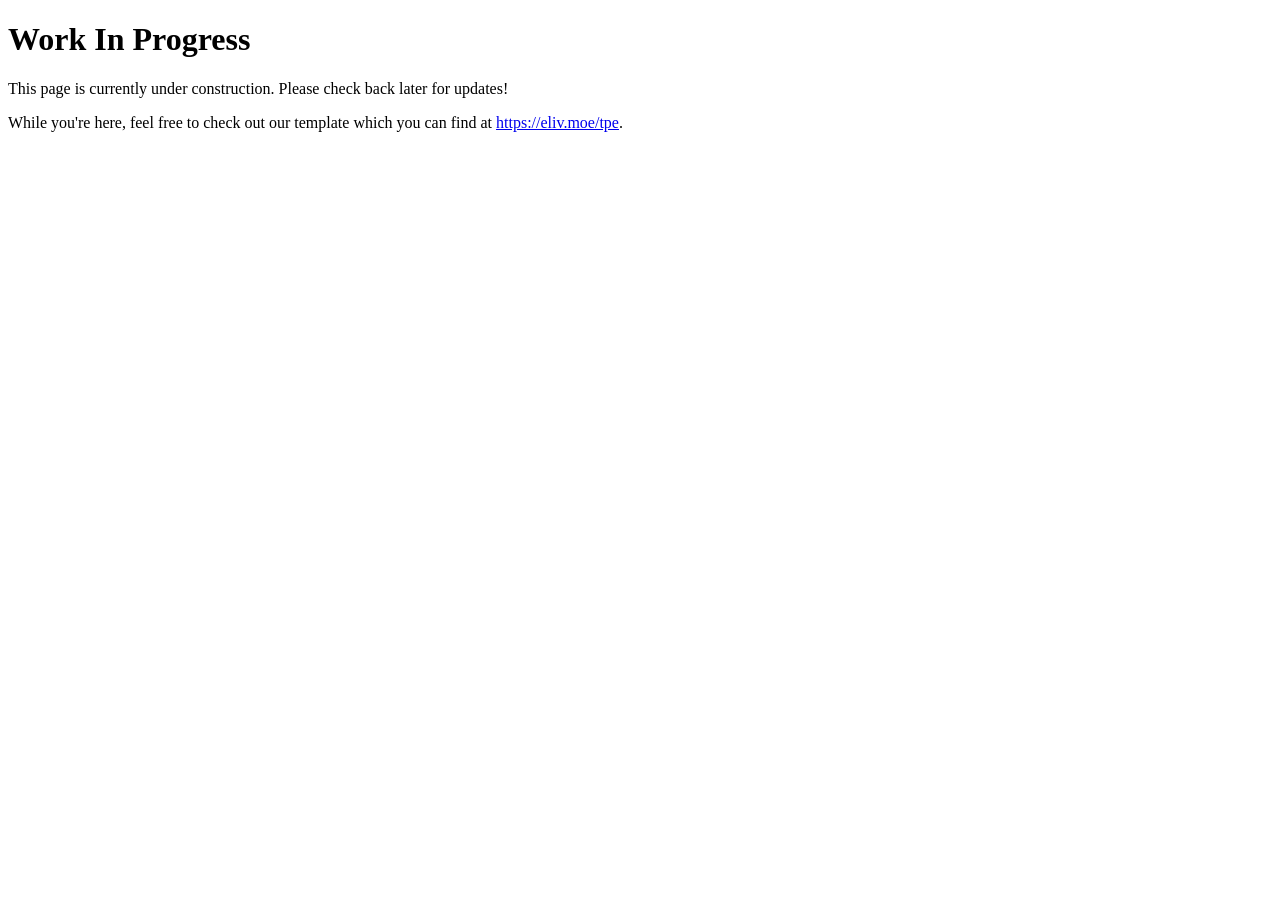
<file: index.html>
<!DOCTYPE html>
<html lang="en">
<head>
    <meta charset="UTF-8">
    <meta name="viewport" content="width=device-width, initial-scale=1.0">
    <title>WIP TPE Page</title>
<body>
    <h1>Work In Progress</h1>
    <p>This page is currently under construction. Please check back later for updates!</p>
    <p>While you're here, feel free to check out our template which you can find at 
        <a href="https://eliv.moe/tpe">https://eliv.moe/tpe</a>.
    </p>
</body>
</html>
</file>
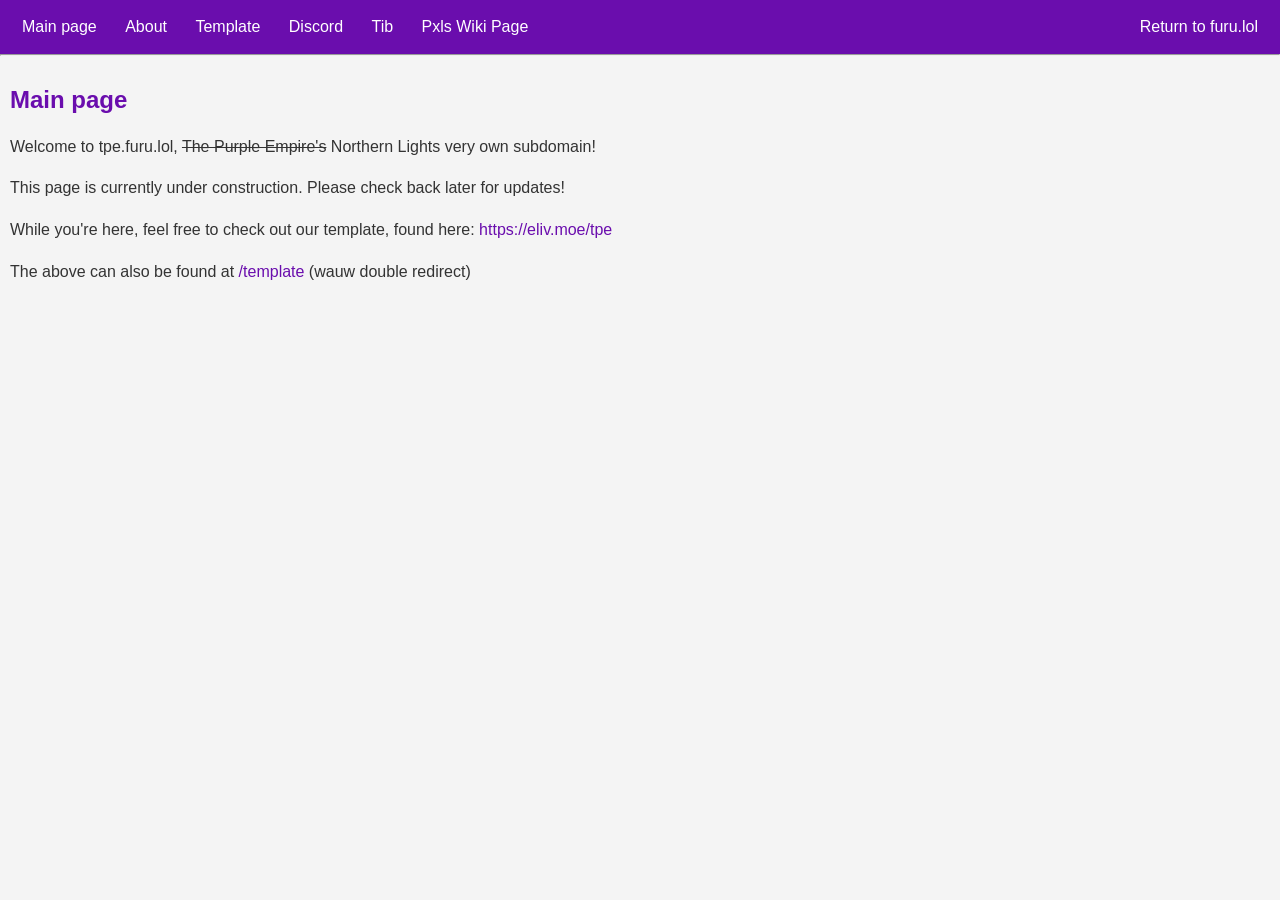
<file: public/index.html>
<!doctype html>
<html lang="en">
  <head>
    <meta charset="UTF-8" />
    <meta name="viewport" content="width=device-width, initial-scale=1.0" />
    <title>tpe.furu.lol</title>
    <meta
      name="keywords"
      content="pxls, pxls.space, pixels, place, r/place, place clone, art, artwork, tpe, furu, furries united, purple, artwork, main page, pixel art, pixel art template, template, discord, tib, tib bot, pxls wiki page"
    />
    <meta name="description" content="TPE's pxls.space subdomain" />
    <script type="application/ld+json">
      [
        {
          "@context": "https://schema.org",
          "@type": "WebSite",
          "name": "tpe.furu.lol",
          "url": "https://tpe.furu.lol",
          "description": "TPE's pxls.space subdomain"
        },
        {
          "@context": "https://schema.org",
          "@type": "WebPage",
          "url": "https://tpe.furu.lol",
          "name": "TPE Main Page",
          "description": "TPE's pxls.space subdomain"
        },
        {
          "@context": "https://schema.org",
          "@type": "BreadcrumbList",
          "itemListElement": [
            {
              "@type": "ListItem",
              "position": 1,
              "item": {
                "@id": "https://tpe.furu.lol/about",
                "name": "About The Purple Empire"
              }
            },
            {
              "@type": "ListItem",
              "position": 2,
              "item": {
                "@id": "https://tpe.furu.lol/template",
                "name": "TPE Pxls Template"
              }
            },
            {
              "@type": "ListItem",
              "position": 3,
              "item": {
                "@id": "https://tpe.furu.lol/discord",
                "name": "TPE Discord"
              }
            },
            {
              "@type": "ListItem",
              "position": 4,
              "item": {
                "@id": "https://github.com/Temriel/tib_bot",
                "name": "Tib GitHub repository"
              }
            }
          ]
        }
      ]
    </script>
    <link rel="stylesheet" href="style/styles.css" />
  </head>
  <body>
    <div id="site-nav"></div>
    <script src="./scripts/nav-loader.js" defer></script>
    <hr />
    <article>
      <h1>Main page</h1>
      <p>
        Welcome to tpe.furu.lol, <s>The Purple Empire's</s> Northern Lights very
        own subdomain!
      </p>
      <p>
        This page is currently under construction. Please check back later for
        updates!
      </p>
      <p>
        While you're here, feel free to check out our template, found here:
        <a href="https://eliv.moe/tpe">https://eliv.moe/tpe</a>
      </p>
      <p>
        The above can also be found at <a href="/template">/template</a> (wauw
        double redirect)
      </p>
      <iframe
        src="https://discord.com/widget?id=912725599972364308&theme=dark"
        width="350"
        height="500"
        allowtransparency="true"
        frameborder="0"
        sandbox="allow-popups allow-popups-to-escape-sandbox allow-same-origin allow-scripts"
      ></iframe>
    </article>
  </body>
</html>
</file>
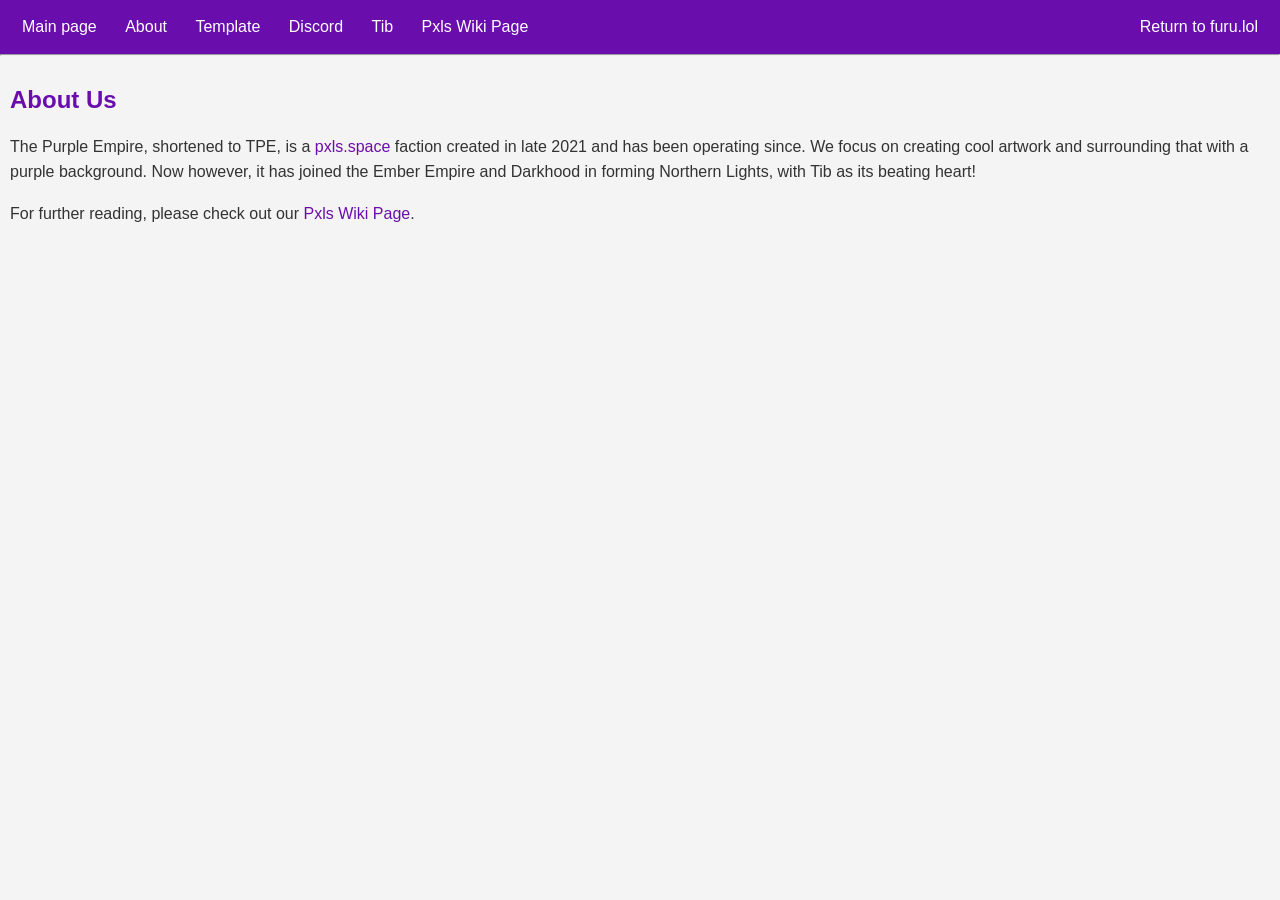
<file: public/about/index.html>
<!doctype html>
<html lang="en">
  <head>
    <meta charset="UTF-8" />
    <meta name="viewport" content="width=device-width, initial-scale=1.0" />
    <meta
      name="keywords"
      content="pxls, pxls.space, pixels, place, r/place, place clone, art, artwork, tpe, furu, furries united, purple, artwork, about, about us, about us page, pixel art, pixel art template, template, discord, tib, tib bot, pxls wiki page"
    />
    <title>About The Purple Empire</title>
    <script type="application/ld+json">
      [
        {
          "@context": "https://schema.org",
          "@type": "WebSite",
          "url": "https://tpe.furu.lol",
          "name": "tpe.furu.lol",
          "description": "TPE's pxls.space subdomain"
        },
        {
          "@context": "https://schema.org",
          "@type": "WebPage",
          "url": "https://tpe.furu.lol/about",
          "name": "About The Purple Empire",
          "description": "About us - tpe.furu.lol"
        },
        {
          "@context": "https://schema.org",
          "@type": "BreadcrumbList",
          "itemListElement": [
            {
              "@type": "ListItem",
              "position": 1,
              "item": {
                "@id": "https://tpe.furu.lol",
                "name": "Back to Main Page"
              }
            },
            {
              "@type": "ListItem",
              "position": 2,
              "item": {
                "@id": "https://tpe.furu.lol/template",
                "name": "TPE Pxls Template"
              }
            },
            {
              "@type": "ListItem",
              "position": 3,
              "item": {
                "@id": "https://tpe.furu.lol/discord",
                "name": "TPE Discord"
              }
            },
            {
              "@type": "ListItem",
              "position": 4,
              "item": {
                "@id": "https://github.com/Temriel/tib_bot",
                "name": "Tib GitHub repository"
              }
            }
          ]
        }
      ]
    </script>
    <link rel="stylesheet" href="../style/styles.css" />
  </head>
  <body>
    <div id="site-nav"></div>
    <script src="../scripts/nav-loader.js" defer></script>
    <hr />
    <article>
      <h1>About Us</h1>
      <p>
        The Purple Empire, shortened to TPE, is a
        <a href="https://pxls.space">pxls.space</a> faction created in late 2021
        and has been operating since. We focus on creating cool artwork and
        surrounding that with a purple background. Now however, it has joined
        the Ember Empire and Darkhood in forming Northern Lights, with Tib as
        its beating heart!
      </p>
      <p>
        For further reading, please check out our
        <a href="https://wiki.pxls.space/view/The_Purple_Empire" target="_blank"
          >Pxls Wiki Page</a
        >.
      </p>
    </article>
  </body>
</html>
</file>
<file: public/style/styles.css>
body {
  font-family: Arial, sans-serif;
  margin: 0;
  padding: 0px;
  background-color: #f4f4f4;
  color: #333;
}

hr {
  margin: 0;
}

h1 {
  color: #6a0dad;
}

p {
  line-height: 1.6;
}

a {
  color: #6a0dad;
  text-decoration: none;
}

a:hover,
.nav-links a:hover,
.nav-return-link:hover {
  text-decoration: underline;
}

.navbar {
  background-color: #6a0dad;
  padding: 10px;
  display: flex;
  flex-wrap: wrap;
  justify-content: space-between;
  align-items: center;
  gap: 10px;
}

.nav-links a,
.nav-return-link {
  color: white;
  text-decoration: none;
  padding: 8px 12px;
  border-radius: 4px;
}

@media (max-width: 550px) {
  .navbar {
    flex-direction: column;
    align-items: flex-start;
  }

  .nav-links {
    display: flex;
    flex-direction: column;
    gap: 5px;
  }

  .nav-return-link {
    margin-top: 10px;
  }
}

article {
  padding: 10px;
}
</file>
